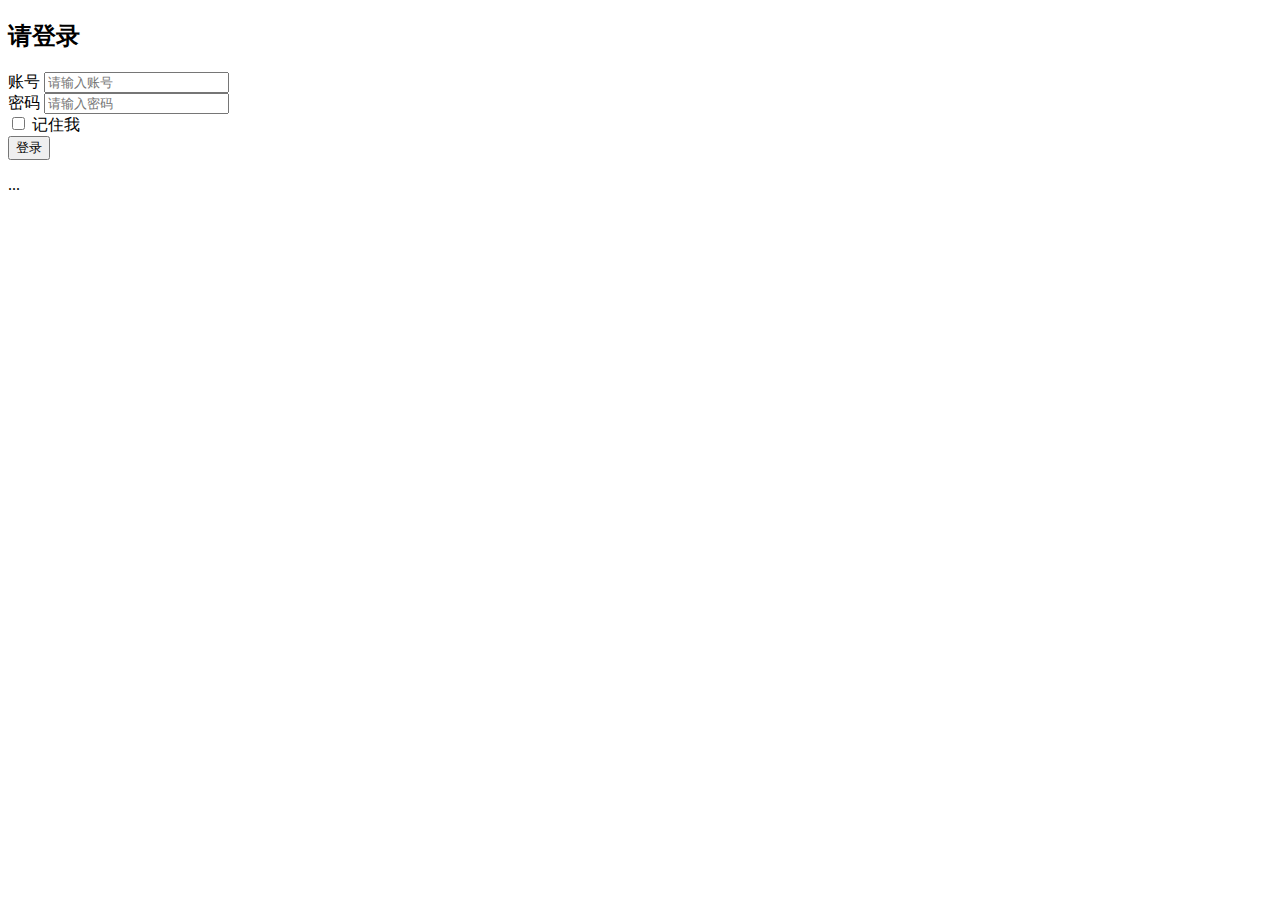
<file: src/main/resources/templates/login.html>
<!DOCTYPE html>
<html xmlns="http://www.w3.org/1999/xhtml"
	xmlns:th="http://www.thymeleaf.org">
<head th:replace="~{fragments/header :: header}">
</head>
    <body>

    <div class="container blog-content-container">
 
		<form  th:action="@{/login}" method="post">
			<h2 >请登录</h2>
			
			<div class="form-group col-md-5">
				<label for="username" class="col-form-label">账号</label>
				<input type="text" class="form-control" id="username" name="username" maxlength="50" placeholder="请输入账号">
	 
			</div>
			<div class="form-group col-md-5">
				<label for="password" class="col-form-label">密码</label>
				<input type="password" class="form-control" id="password" name="password" maxlength="30" placeholder="请输入密码" >
			</div>
			<div class="form-group col-md-5">
				 <input type="checkbox" name="remember-me"> 记住我
			</div>
			<div class="form-group col-md-5">
				<button type="submit" class="btn btn-primary">登录</button>
			</div>
 			<div class=" col-md-5" th:if="${loginError}">
				<p class="blog-label-error" th:text="${errorMsg}"></p>
			</div>
		</form>
    </div> <!-- /container -->
 
	
	<div th:replace="~{fragments/footer :: footer}">...</div>
    </body>
</html>
</file>
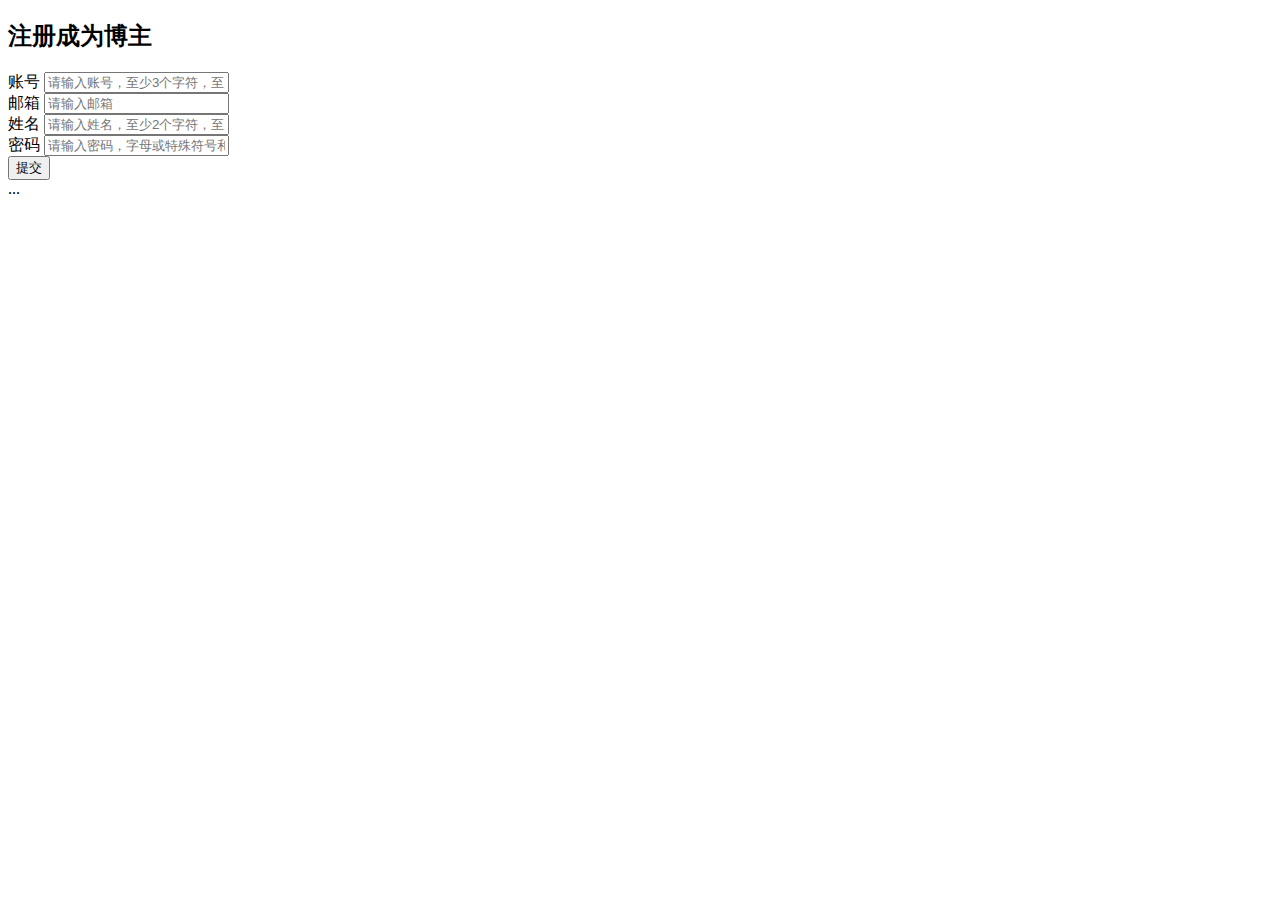
<file: src/main/resources/templates/register.html>
<!DOCTYPE html>
<html xmlns="http://www.w3.org/1999/xhtml"
	xmlns:th="http://www.thymeleaf.org">
<head th:replace="~{fragments/header :: header}">
</head>
    <body>

    <div class="container blog-content-container">
 
		<form th:action="@{/register}"  method="post">
			<h2 class="form-signin-heading">注册成为博主</h2>
			
			<div class="form-group col-md-5">
				<label for="username" class="col-form-label">账号</label>
				<input type="text" class="form-control" id="username" name="username" maxlength="50" placeholder="请输入账号，至少3个字符，至多20个">
	 
			</div>
			<div class="form-group col-md-5">
				<label for="email" class="col-form-label">邮箱</label>
				<input type="email" class="form-control" id="email" name="email" maxlength="50" placeholder="请输入邮箱">
			</div>
			<div class="form-group col-md-5">
				<label for="name" class="col-form-label">姓名</label>
				<input type="text" class="form-control" id="name" name="name" maxlength="20" placeholder="请输入姓名，至少2个字符，至多20个" >
			</div>
			<div class="form-group col-md-5">
				<label for="password" class="col-form-label">密码</label>
				<input type="password" class="form-control" id="password" name="password" maxlength="30" placeholder="请输入密码，字母或特殊符号和数字结合" >
			</div>
			<div class="form-group">
				<button type="submit" class="btn btn-primary">提交</button>
			</div> 
		</form>
    </div> <!-- /container -->
 
	
	<div th:replace="~{fragments/footer :: footer}">...</div>
    </body>
</html>
</file>
